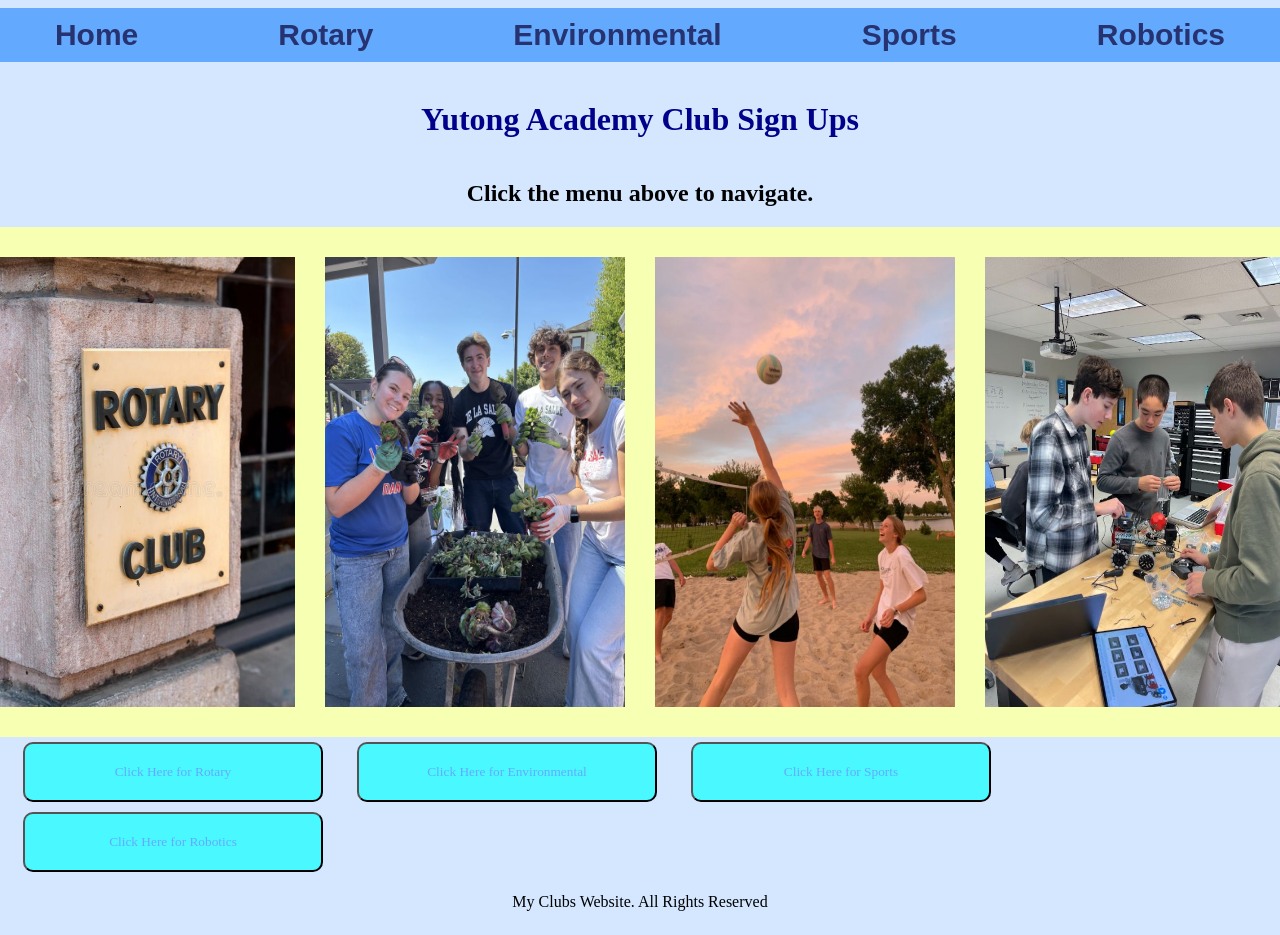
<file: index.html>
<!Doctype html>
<!-- Yutong He, HTML Quiz, Sep 3, 2026 -->
<html>
<head>
  <title>School Club Website </title>
  <link rel="stylesheet" href="CSS/style1.css">
</head>
<body>
<header>
  <!--Navigation Bar -->
  <section class="Home page">
    <nav>
      <a href ="index.html">Home</a>
      <a href ="Rotary.html">Rotary</a>
      <a href="Environmental.html">Environmental</a>
      <a href="Sports.html">Sports</a>
      <a href="Robotics.html">Robotics</a>
    </nav>
</header>
<!--Images and Navigation for Club -->
<br>
<h1> Yutong Academy Club Sign Ups </h1>
<h2> Click the menu above to navigate. </h2>
<div class="pictures">
  <img src="images/rotary.jpg" alt="Rotary">
  <img src="images/gardening.jpg" alt="Garden">
  <img src="images/sports.jpg" alt="Sports">
  <img src="images/robotics.jpg" alt="Robotics">
</div>
<!--Button to go to areas -->
<div>
  <a href="Rotary.html"><button>Click Here for Rotary</button></a>
  <a href="Environmental.html"><button>Click Here for Environmental</button></a>
  <a href="Sports.html"><button>Click Here for Sports</button></a>
  <a href="Robotics.html"><button>Click Here for Robotics</button></a>
</div>
</section>
<footer>
  <p> My Clubs Website. All Rights Reserved </p>
</footer>
</body>
</html>
</file>
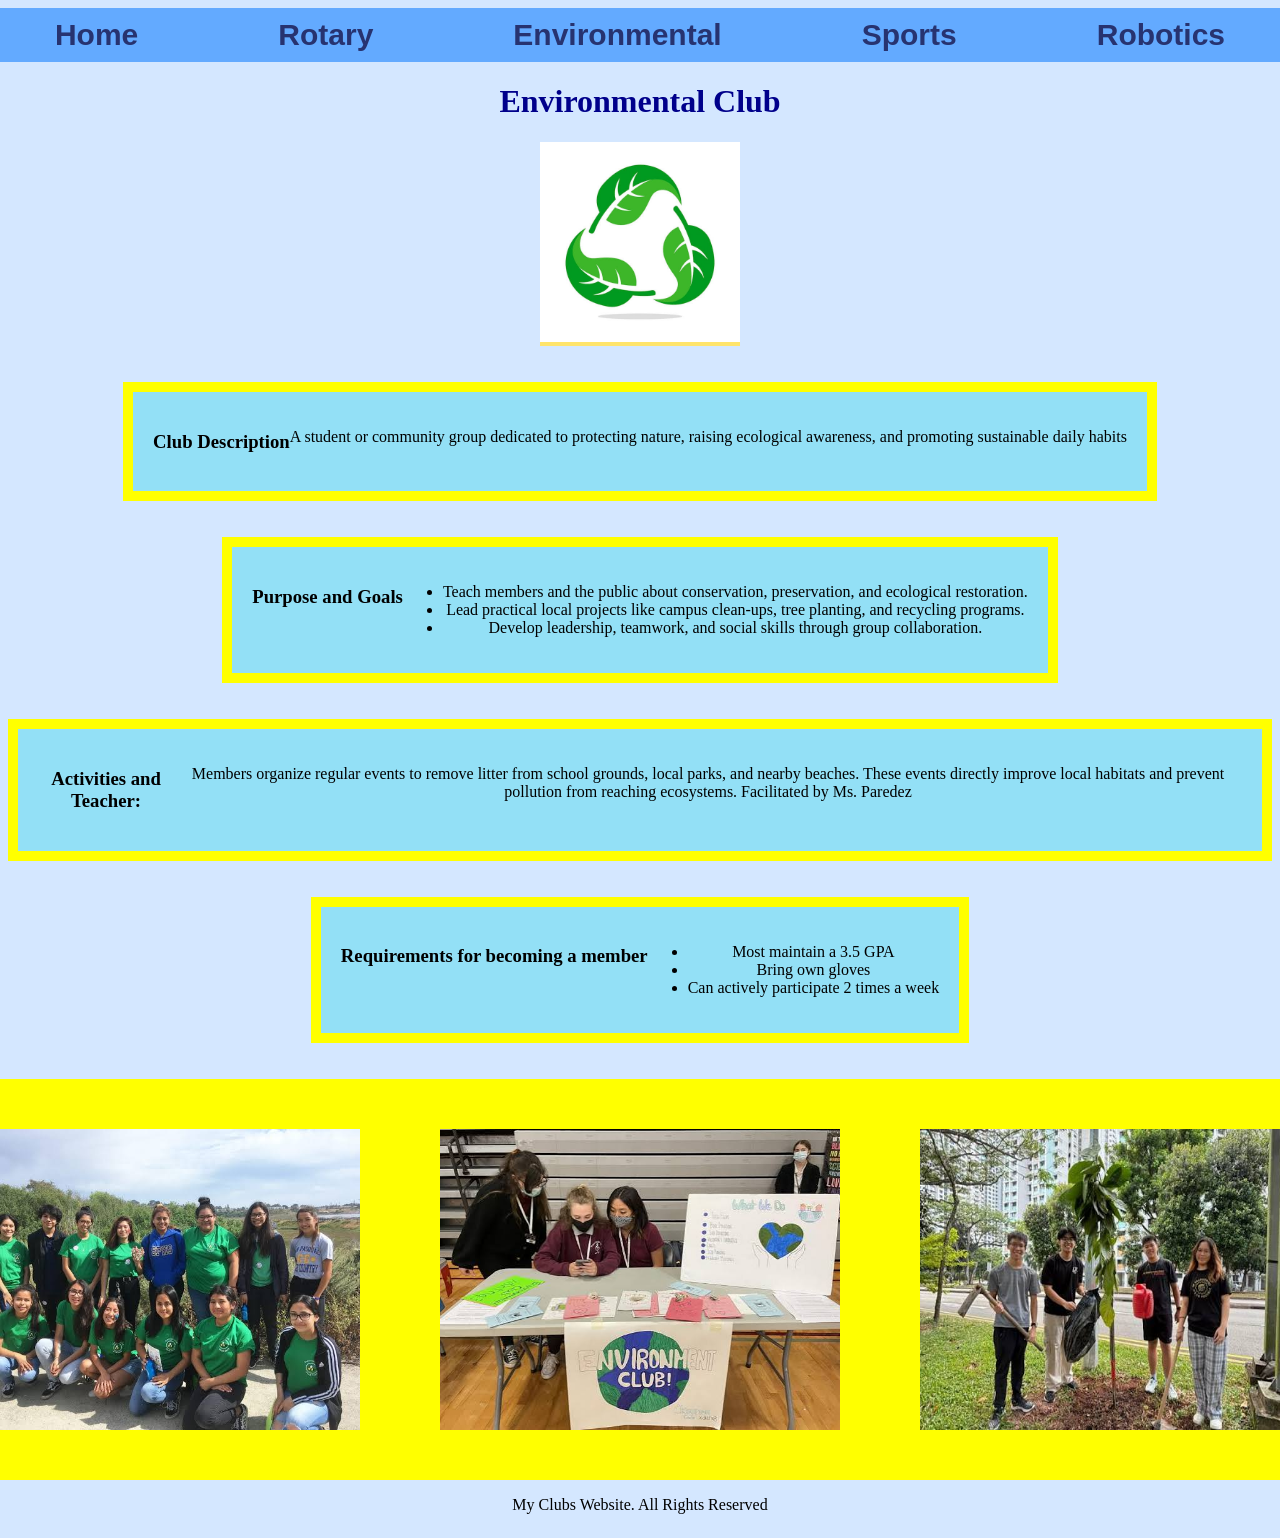
<file: Environmental.html>
<!Doctype html>
<html>
<head>
  <title>School Club Website </title>
  <link rel="stylesheet" href="CSS/style1.css">
</head>
<body>
<header>
  <section class="Home page">
    <nav>
      <a href ="index.html">Home</a>
      <a href ="Rotary.html">Rotary</a>
      <a href="Environmental.html">Environmental</a>
      <a href="Sports.html">Sports</a>
      <a href="Robotics.html">Robotics</a>
    </nav>

</header>
<h1> Environmental Club </h1>
<div class="rotaryy">
  <img src="images//environment.jpeg" alt="logoenvo">
</div>
<br>
<br>
<div class="desc">
  <h3> Club Description</h3>
  <br>
  <p>A student or community group dedicated to protecting nature, raising ecological awareness, and promoting sustainable daily habits</p>
</div>
<br>
<br>
<div class="desc">
  <h3> Purpose and Goals</h3>
  <br>
  <ul>
    <li>Teach members and the public about conservation, preservation, and ecological restoration.</li>
    <li>Lead practical local projects like campus clean-ups, tree planting, and recycling programs.</li>
    <li>Develop leadership, teamwork, and social skills through group collaboration.</li>
  </ul>
</div>
<br>
<br>
<div class="desc">
  <h3> Activities and Teacher: </h3>
  <br>
  <p>Members organize regular events to remove litter from school grounds, local parks, and nearby beaches.
    These events directly improve local habitats and prevent pollution from reaching ecosystems.
  Facilitated by Ms. Paredez</p><br>
</div>
<br>
<br>
<div class="desc">
  <h3> Requirements for becoming a member </h3>
  <br>
  <ul>
    <li>Most maintain a 3.5 GPA</li>
    <li>Bring own gloves</li>
    <li>Can actively participate 2 times a week</li>
  </ul>
</div>

<br>
<br>
<div class="pictures1">
  <img src="images/envo1.jpeg" alt="ev1">
  <img src="images/envo2.jpeg" alt="ev2">
  <img src="images/envo3.jpeg" alt="ev3">
</div>

<footer>
  <p> My Clubs Website. All Rights Reserved </p>
</footer>
</section>
</header>
</body>
</html>
</file>
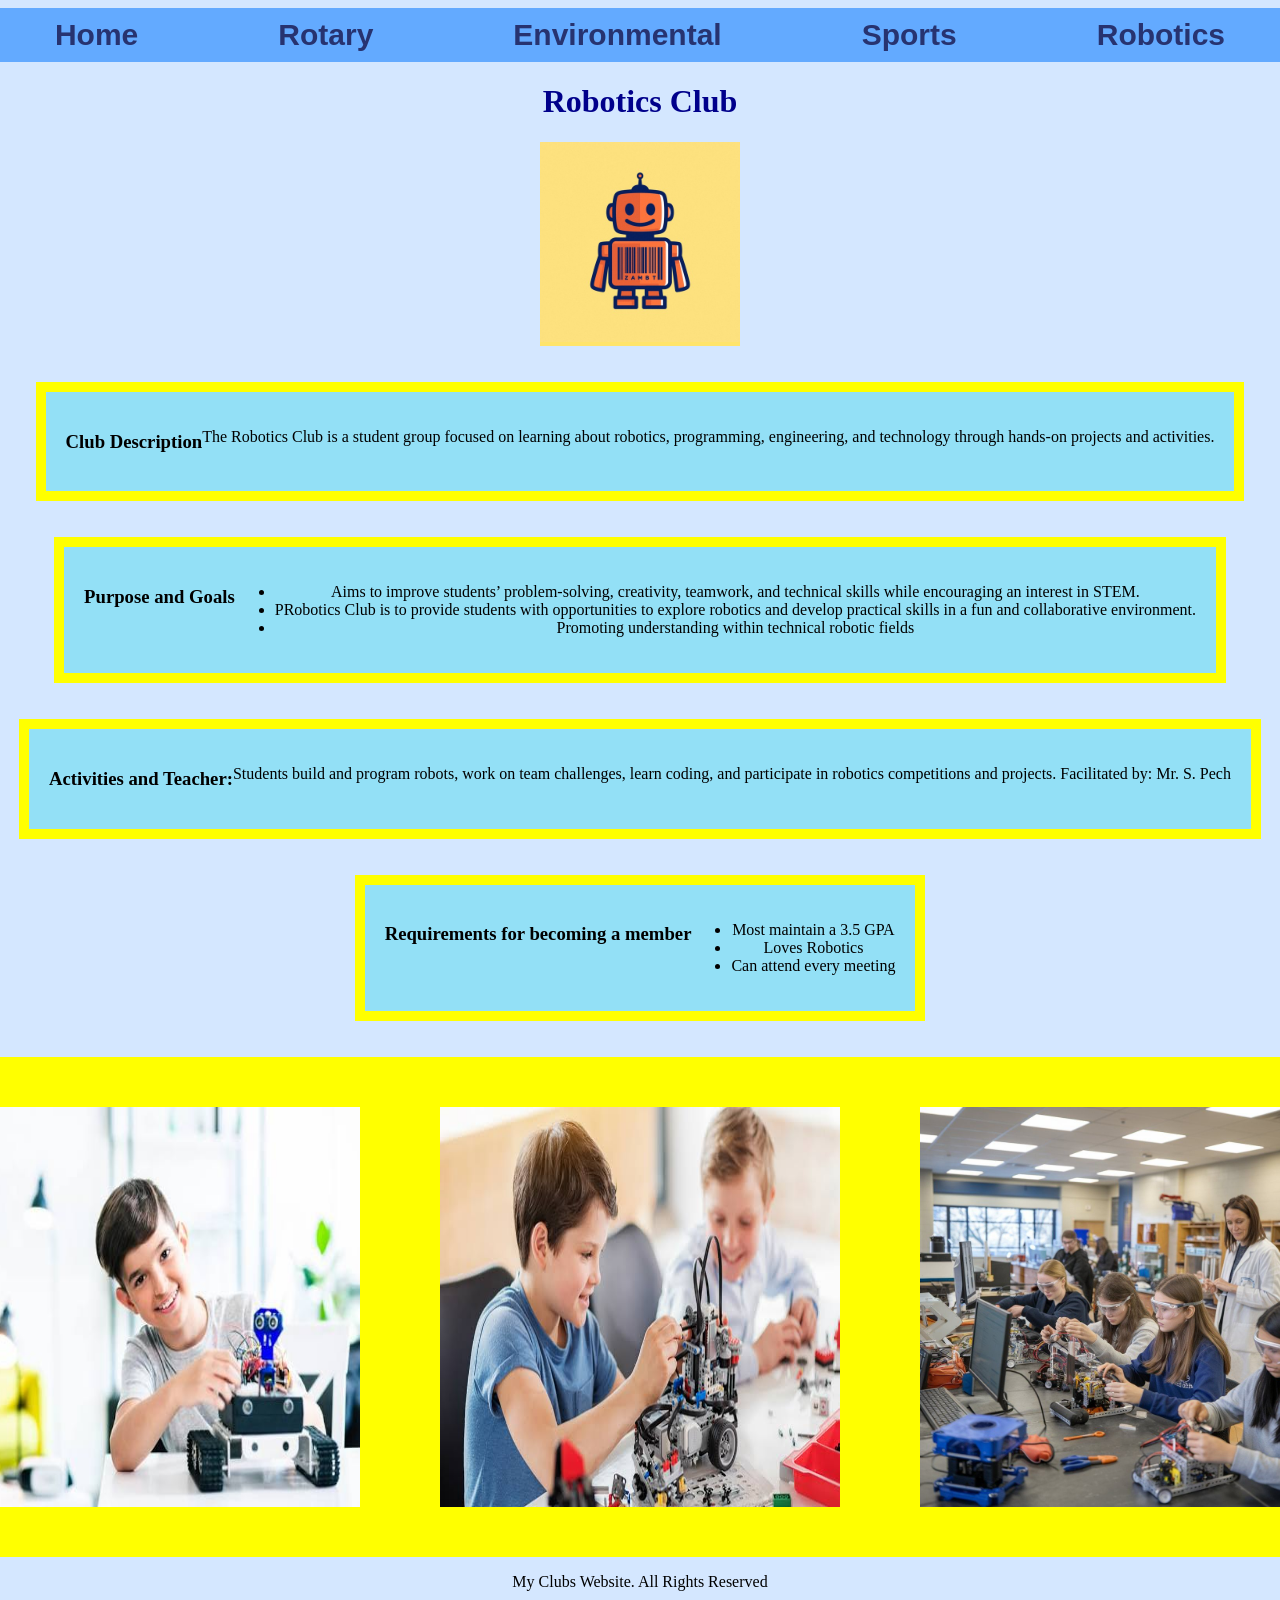
<file: Robotics.html>
<!Doctype html>
<!--Yutong He, HTML Quiz, September 3, 2025 -->
<html>
<head>
  <title>School Club Website </title>
  <link rel="stylesheet" href="CSS/style1.css">
</head>
<body>
<header>
  <section class="Home page">
    <!--Top Heading for navigation -->
    <nav>
      <a href ="index.html">Home</a>
      <a href ="Rotary.html">Rotary</a>
      <a href="Environmental.html">Environmental</a>
      <a href="Sports.html">Sports</a>
      <a href="Robotics.html">Robotics</a>
    </nav>
    <!--Start of the Information: Description, Purpose, Activities -->
</header>
<h1> Robotics Club </h1>
<div class="rotaryy">
  <img src="images//robott.jpeg" alt="robotologo">
</div>
<br>
<br>
<div class="desc">
  <h3> Club Description</h3>
  <br>
  <p>The Robotics Club is a student group focused on learning about robotics, programming, engineering, and technology through hands-on projects and activities.
  </p>
</div>
<br>
<br>
<div class="desc">
  <h3> Purpose and Goals</h3>
  <br>
  <ul>
    <li>Aims to improve students’ problem-solving, creativity, teamwork, and technical skills while encouraging an interest in STEM.</li>
    <li>PRobotics Club is to provide students with opportunities to explore robotics and develop practical skills in a fun and collaborative environment.</li>
    <li>Promoting understanding within technical robotic fields</li>
  </ul>
</div>
<br>
<br>
<div class="desc">
  <h3> Activities and Teacher: </h3>
  <br>
  <p>Students build and program robots, work on team challenges, learn coding, and participate in robotics competitions
    and projects. Facilitated by: Mr. S. Pech</p><br>
</div>
<br>
<br>
<div class="desc">
  <h3> Requirements for becoming a member </h3>
  <br>
  <ul>
    <li>Most maintain a 3.5 GPA</li>
    <li>Loves Robotics</li>
    <li>Can attend every meeting</li>
  </ul>
</div>

<br>
<br>
<div class="pictures1">
  <img src="images/robot1.jpeg" alt="robotic1">
  <img src="images/robot2.jpeg" alt="robotic2">
  <img src="images/robotics1.jpg" alt="robotic3">
</div>

<footer>
  <p> My Clubs Website. All Rights Reserved </p>
</footer>
</section>
</header>
</body>
</html>
</file>
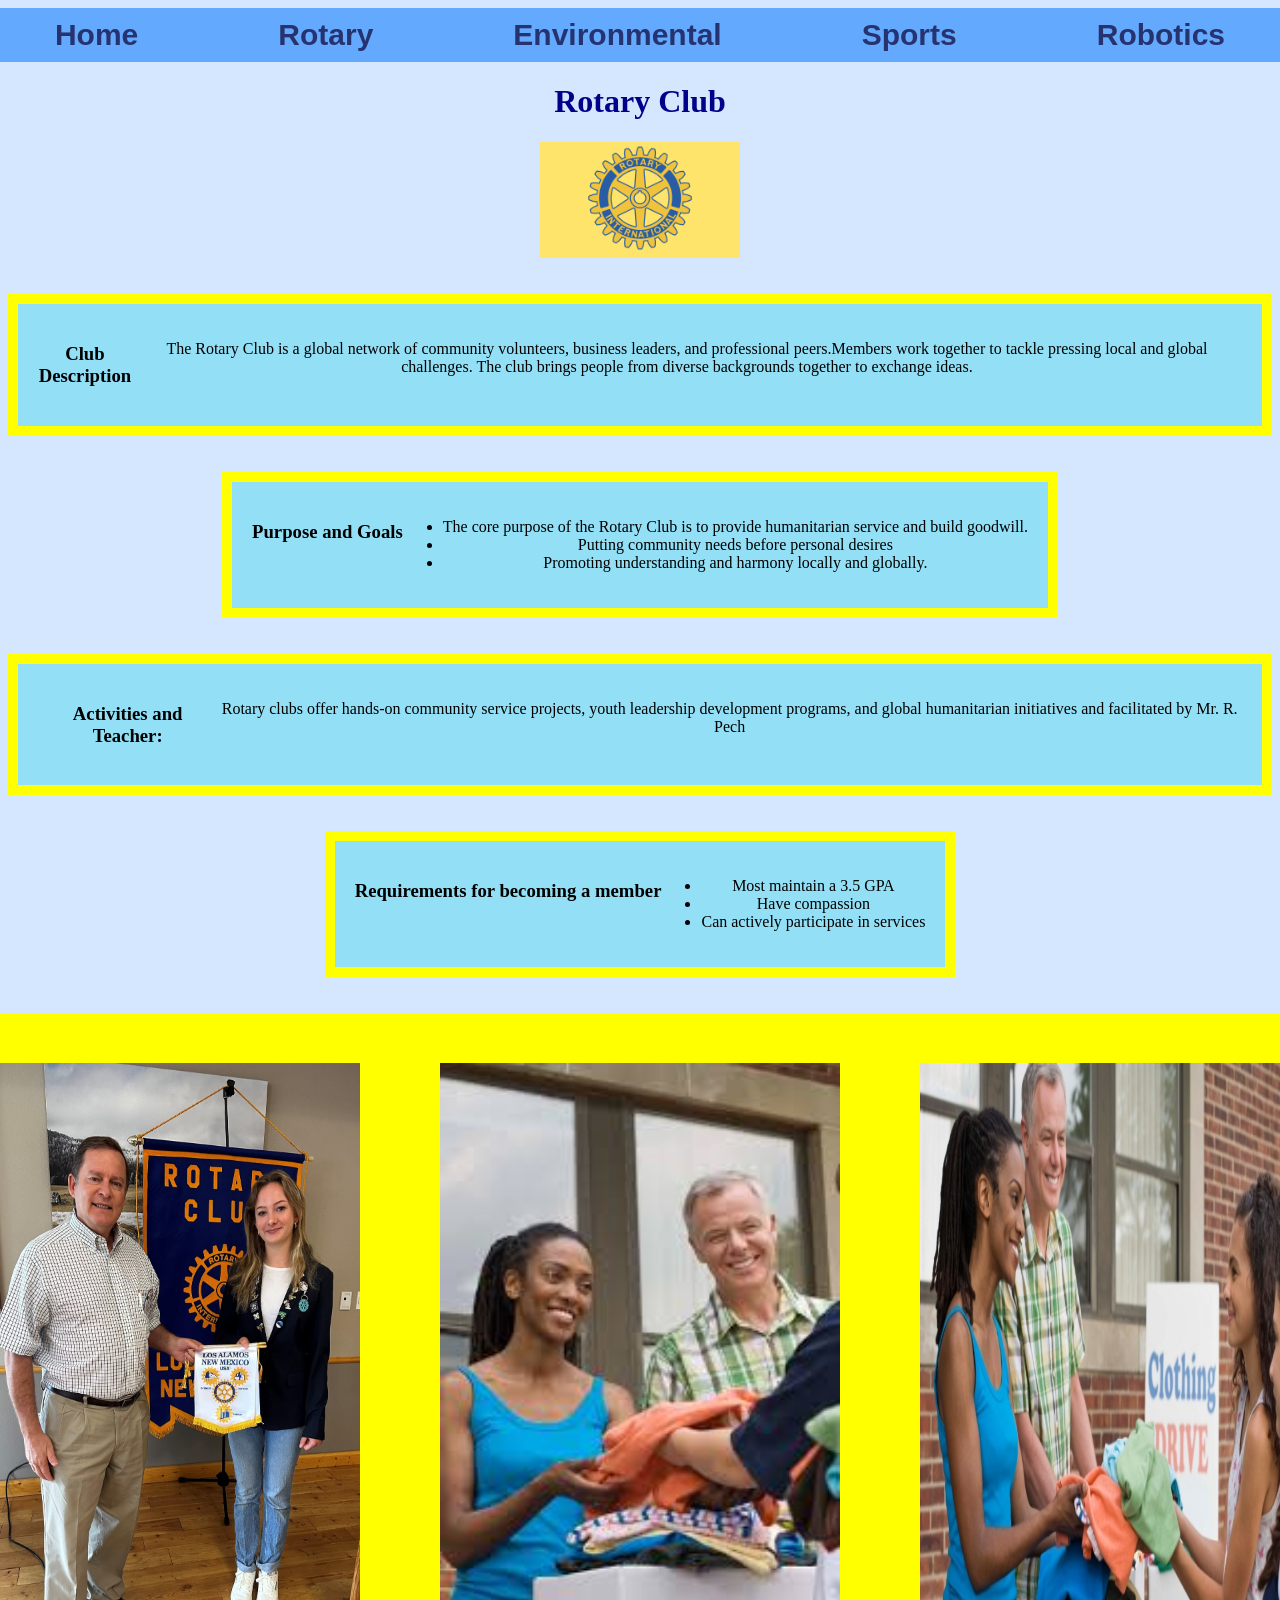
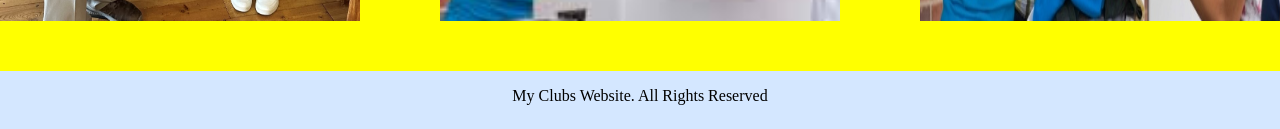
<file: Rotary.html>
<!Doctype html>
<!--Yutong He, HTML Quiz, September 3, 2025 -->
<html>
<head>
  <title>School Club Website </title>
  <link rel="stylesheet" href="CSS/style1.css">
</head>
<body>
<header>
  <section class="Home page">
    <nav>
      <a href ="index.html">Home</a>
      <a href ="Rotary.html">Rotary</a>
      <a href="Environmental.html">Environmental</a>
      <a href="Sports.html">Sports</a>
      <a href="Robotics.html">Robotics</a>
    </nav>

</header>
<h1> Rotary Club </h1>
<div class="rotaryy">
  <img src="images//logorotary.png" alt="rotarylogo">
</div>
<br>
<br>
<div class="desc">
  <h3> Club Description</h3>
  <br>
  <p>The Rotary Club is a global network of community volunteers, business leaders, and professional peers.Members work together to tackle pressing local and global challenges. The club brings people from diverse backgrounds together to exchange ideas.</p>
</div>
<br>
<br>
<div class="desc">
  <h3> Purpose and Goals</h3>
  <br>
  <ul>
    <li>The core purpose of the Rotary Club is to provide humanitarian service and build goodwill.</li>
    <li>Putting community needs before personal desires</li>
    <li>Promoting understanding and harmony locally and globally.</li>
  </ul>
</div>
<br>
<br>
<div class="desc">
  <h3> Activities and Teacher: </h3>
  <br>
  <p>Rotary clubs offer hands-on community service projects, youth leadership development programs, and global humanitarian initiatives and facilitated by Mr. R. Pech</p><br>
</div>
<br>
<br>
<div class="desc">
  <h3> Requirements for becoming a member </h3>
  <br>
  <ul>
    <li>Most maintain a 3.5 GPA</li>
    <li>Have compassion</li>
    <li>Can actively participate in services</li>
  </ul>
</div>

<br>
<br>
<div class="pictures1">
  <img src="images/rotary3.jpg" alt="rotary1">
  <img src="images/rotary5.jpeg" alt="rotary2">
  <img src="images/rotary4.jpg" alt="rotary3">
</div>

<footer>
  <p> My Clubs Website. All Rights Reserved </p>
</footer>
</section>
</header>
</body>
</html>
</file>
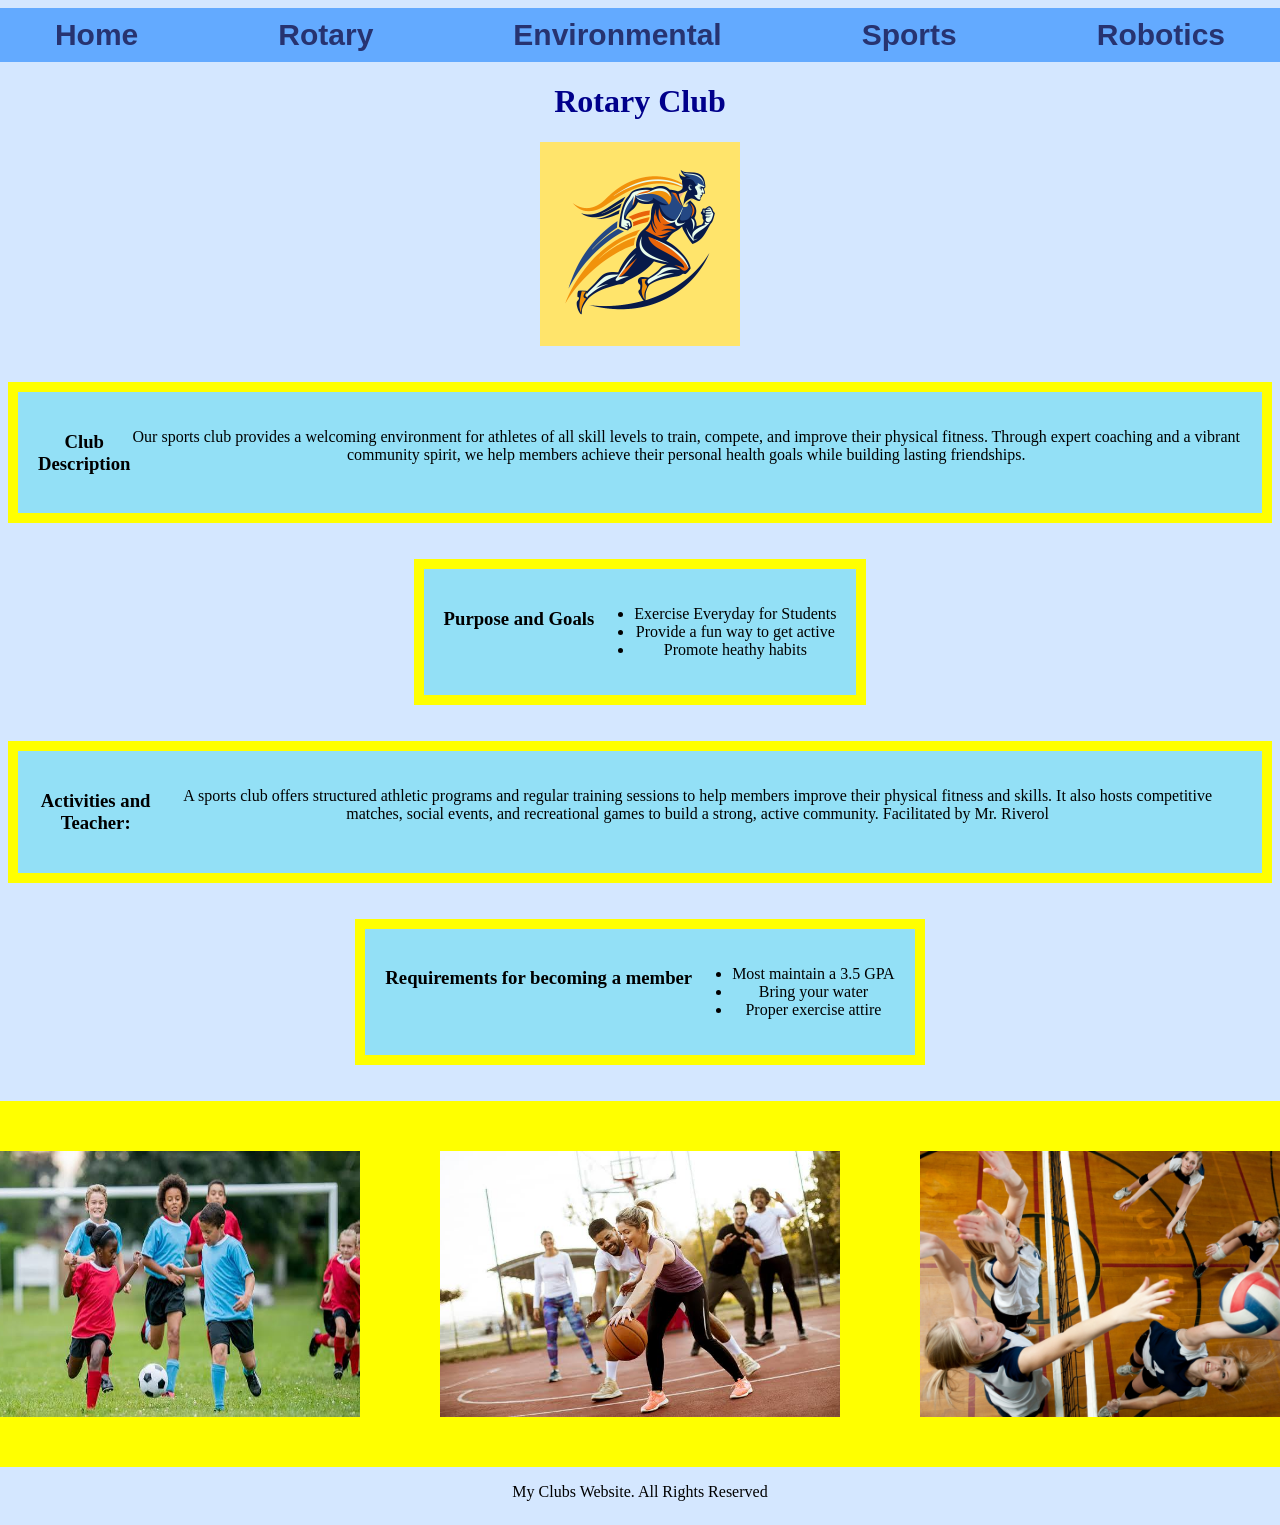
<file: Sports.html>
<!Doctype html>
<!--Yutong He, HTML Quiz, September 3, 2025 -->
<html>
<head>
  <title>School Club Website </title>
  <link rel="stylesheet" href="CSS/style1.css">
</head>
<body>
<header>
  <section class="Home page">
    <!--Top Heading for navigation -->
    <nav>
      <a href ="index.html">Home</a>
      <a href ="Rotary.html">Rotary</a>
      <a href="Environmental.html">Environmental</a>
      <a href="Sports.html">Sports</a>
      <a href="Robotics.html">Robotics</a>
    </nav>

    <!--Start of the Information: Description, Purpose, Activities -->
</header>
<h1> Rotary Club </h1>
<div class="rotaryy">
  <img src="images//sport.png" alt="sportlogo">
</div>
<br>
<br>
<div class="desc">
  <h3> Club Description</h3>
  <br>
  <p>Our sports club provides a welcoming environment for athletes of all skill levels to train, compete, and improve their physical fitness. Through expert coaching and a vibrant community spirit,
    we help members achieve their personal health goals while building lasting friendships.</p>
</div>
<br>
<br>
<div class="desc">
  <h3> Purpose and Goals</h3>
  <br>
  <ul>
    <li>Exercise Everyday for Students </li>
    <li>Provide a fun way to get active </li>
    <li>Promote heathy habits</li>
  </ul>
</div>
<br>
<br>
<div class="desc">
  <h3> Activities and Teacher: </h3>
  <br>
  <p>A sports club offers structured athletic programs and regular training sessions to help members improve their physical fitness and skills.
    It also hosts competitive matches, social events, and recreational games to build a strong, active community.
    Facilitated by Mr. Riverol </p><br>
</div>
<br>
<br>
<div class="desc">
  <h3> Requirements for becoming a member </h3>
  <br>
  <ul>
    <li>Most maintain a 3.5 GPA</li>
    <li>Bring your water</li>
    <li>Proper exercise attire</li>
  </ul>
</div>

<br>
<br>
<div class="pictures1">
  <img src="images/football.jpeg" alt="football1">
  <img src="images/basket.jpeg" alt="basketball">
  <img src="images/volley.jpg" alt="volleyball">
</div>

<footer>
  <p> My Clubs Website. All Rights Reserved </p>
</footer>
</section>
</header>
</body>
</html>
</file>
<file: CSS/style1.css>
body{
    display: flex;
    justify-content: center;
    align-items: center;
    background-color: #D4E7FF;
    flex-direction: column;
}



nav{
    background-color: #63AAFF;
    display: flex;
    gap: 20px;
    justify-content: center;
    width: 100%;
}

nav a{
    font-family: sans-serif;
    text-align: center;
    font-weight: bold;
    color: #273370;
    padding: 10px 60px;
    font-size: 30px;
    text-decoration: none;
}

.pictures{
    display: flex;
    gap: 30px;
    background-color: #F7FFB3;
    padding: 30px;
}

.pictures img{
    width:300px;
}

button{
    background-color: #4AF8FF;
    font-family: verdana;
    padding: 20px;
    margin: 5px 15px;
    color: #63AAFF;
    border-radius: 10px;
    width: 300px;

}

h1{
    text-align: center;
    color: darkblue;
}

h2{
    text-align: center;
}

.rotaryy{
    display flex;
    justify-content: center;
    background-color:#FFE46B;
    gap: 20px;
}

.rotaryy img{
    width:200px;
}

.desc{
    display: flex;
    background-color: #93E0F6;
    border: 10px solid yellow;
    text-align: center;
    font-family: verdana;
    padding: 20px;
    font-size: 20;
}

.pictures1{
    display: flex;
    gap: 80px;
    background-color: yellow;
    padding: 50px 100px;
}

.pictures1 img{
    width: 400px;
}
</file>
